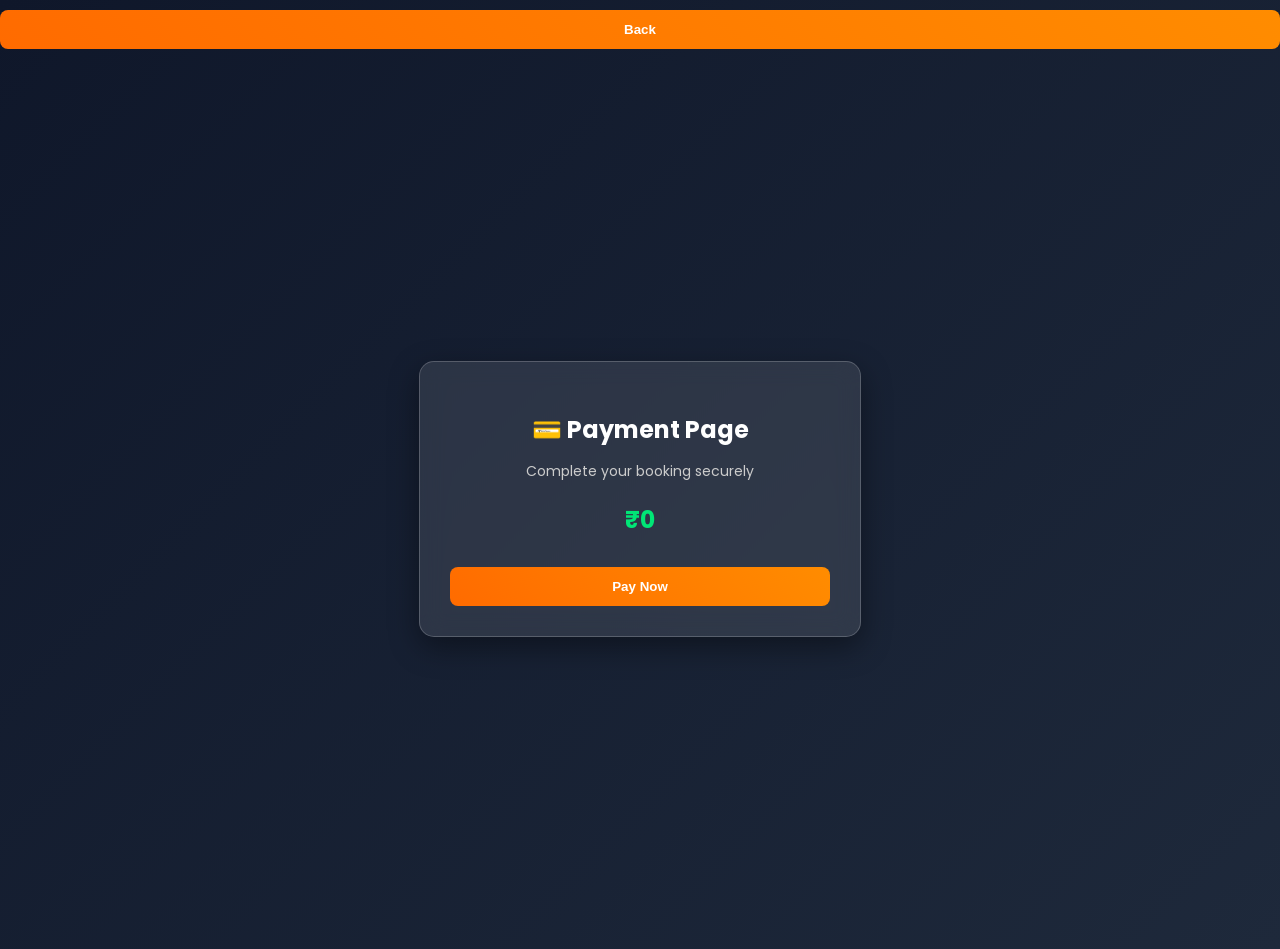
<file: frontend/booking.html>
<!DOCTYPE html>
<html lang="en">
<head>
<meta charset="UTF-8">
<title>Payment - Smart Travel Assistant</title>

<link href="https://fonts.googleapis.com/css2?family=Poppins:wght@300;400;600&display=swap" rel="stylesheet">

<style>
body {
    margin: 0;
    font-family: 'Poppins', sans-serif;
    background: linear-gradient(135deg, #0f172a, #1e293b);
    color: white;
}

/* center container */
.container {
    height: 100vh;
    display: flex;
    justify-content: center;
    align-items: center;
}

/* glass card */
.card {
    width: 380px;
    padding: 30px;
    border-radius: 15px;
    text-align: center;

    background: rgba(255,255,255,0.1);
    backdrop-filter: blur(12px);
    border: 1px solid rgba(255,255,255,0.2);
    box-shadow: 0 10px 30px rgba(0,0,0,0.4);
}

h2 {
    margin-bottom: 10px;
}

.info {
    font-size: 14px;
    color: #ccc;
    margin-bottom: 20px;
}

.amount {
    font-size: 24px;
    font-weight: bold;
    margin: 20px 0;
    color: #00e676;
}

/* button */
button {
    width: 100%;
    padding: 12px;
    border: none;
    border-radius: 8px;
    background: linear-gradient(45deg, #ff6b00, #ff8c00);
    color: white;
    font-weight: bold;
    cursor: pointer;
    margin-top: 10px;
}

button:hover {
    transform: scale(1.05);
}

/* success message */
.success {
    display: none;
    margin-top: 15px;
    color: #00e676;
}
</style>
</head>

<body>
<body>

<!-- ✅ BACK BUTTON (ADD HERE AT TOP) -->
<button class="back-btn" onclick="goHome()">Back</button>

<!-- Your existing content starts here -->


<div id="chatbox"></div>

<!-- rest of your page content -->
<div class="container">
    <div class="card">

        <h2>💳 Payment Page</h2>
        <p class="info">Complete your booking securely</p>

        <div class="amount">
            ₹<span id="amount">0</span>
        </div>

        <button onclick="payNow()">Pay Now</button>

        <div class="success" id="successMsg">
            Payment Successful 🎉
        </div>

    </div>
</div>

<script src="https://checkout.razorpay.com/v1/checkout.js"></script>

<script>
let trip = JSON.parse(localStorage.getItem("trip") || "{}");

// show amount
document.getElementById("amount").innerText = trip.budget || 0;

function payNow() {

    fetch("http://127.0.0.1:5000/create-order", {
        method: "POST",
        headers: {
            "Content-Type": "application/json"
        },
        body: JSON.stringify({ amount: trip.budget })
    })
    .then(res => res.json())
    .then(order => {

        let options = {
            key: "rzp_test_SjOHnMshaOQG0S",
            amount: order.amount,
            currency: "INR",
            order_id: order.id,

            handler: function () {
                document.getElementById("successMsg").style.display = "block";

                setTimeout(() => {
                    window.location.href = "dashboard.html";
                }, 1500);
            }
        };

        let rzp = new Razorpay(options);
        rzp.open();
    });
}
</script>

<script>
function goHome() {
    window.location.href = "index.html";
}
</script>
</body>
</html>
</file>
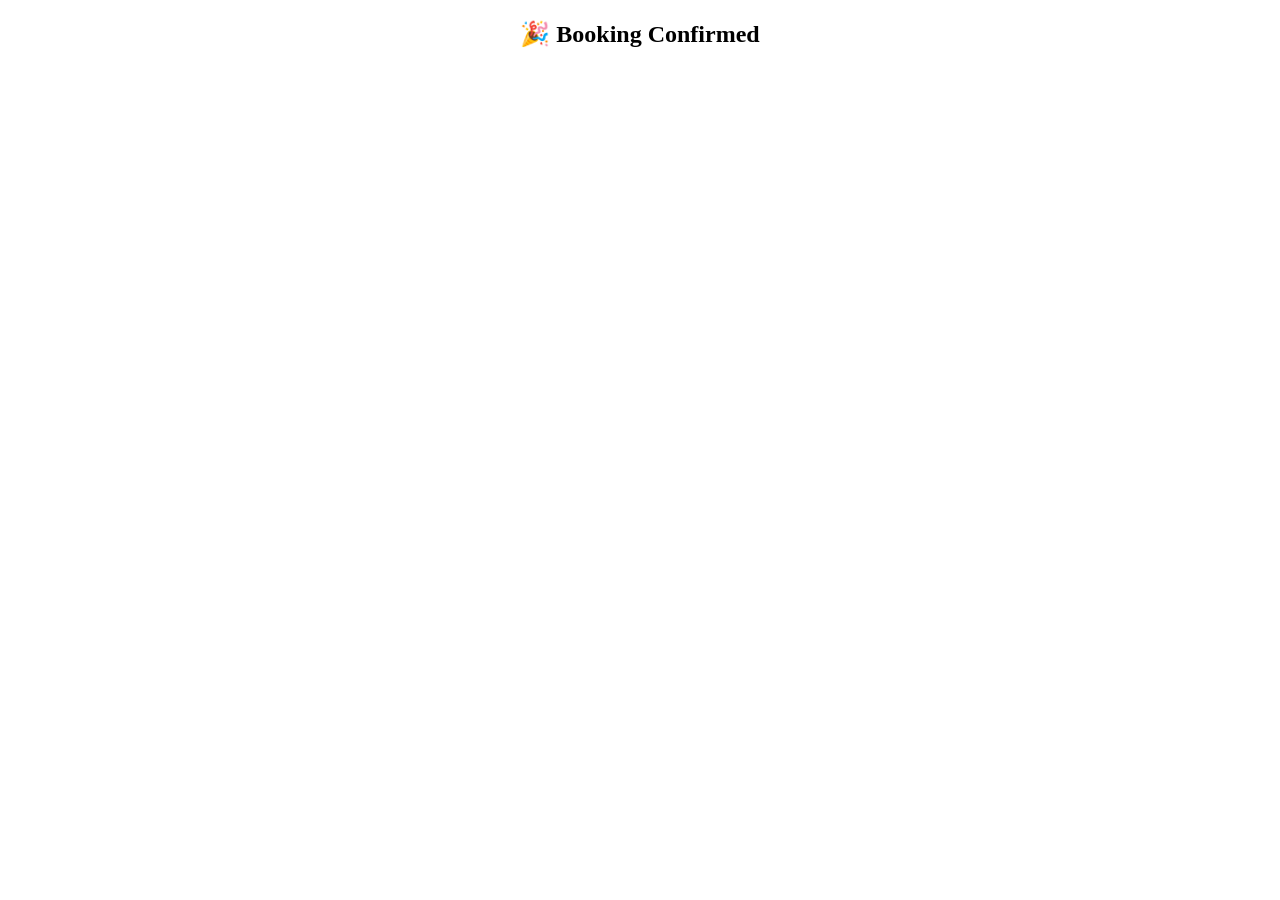
<file: frontend/confirmation.html>
<!DOCTYPE html>
<html>
<head>
<title>Booking Confirmation</title>
</head>

<body style="font-family:Poppins; text-align:center">

<h2>🎉 Booking Confirmed</h2>

<div id="details"></div>

<script>
const id = window.location.pathname.split("/").pop();

fetch("http://127.0.0.1:5000/get-booking/" + id)
.then(res => res.json())
.then(data => {
    document.getElementById("details").innerHTML = `
        <p><b>Booking ID:</b> ${data.booking_id}</p>
        <p><b>User:</b> ${data.user}</p>
        <p><b>City:</b> ${data.city}</p>
        <p><b>Amount:</b> ₹${data.amount}</p>
        <p><b>Payment ID:</b> ${data.payment_id}</p>
        <p><b>Status:</b> ${data.status}</p>
    `;
});
</script>

</body>
</html>
</file>
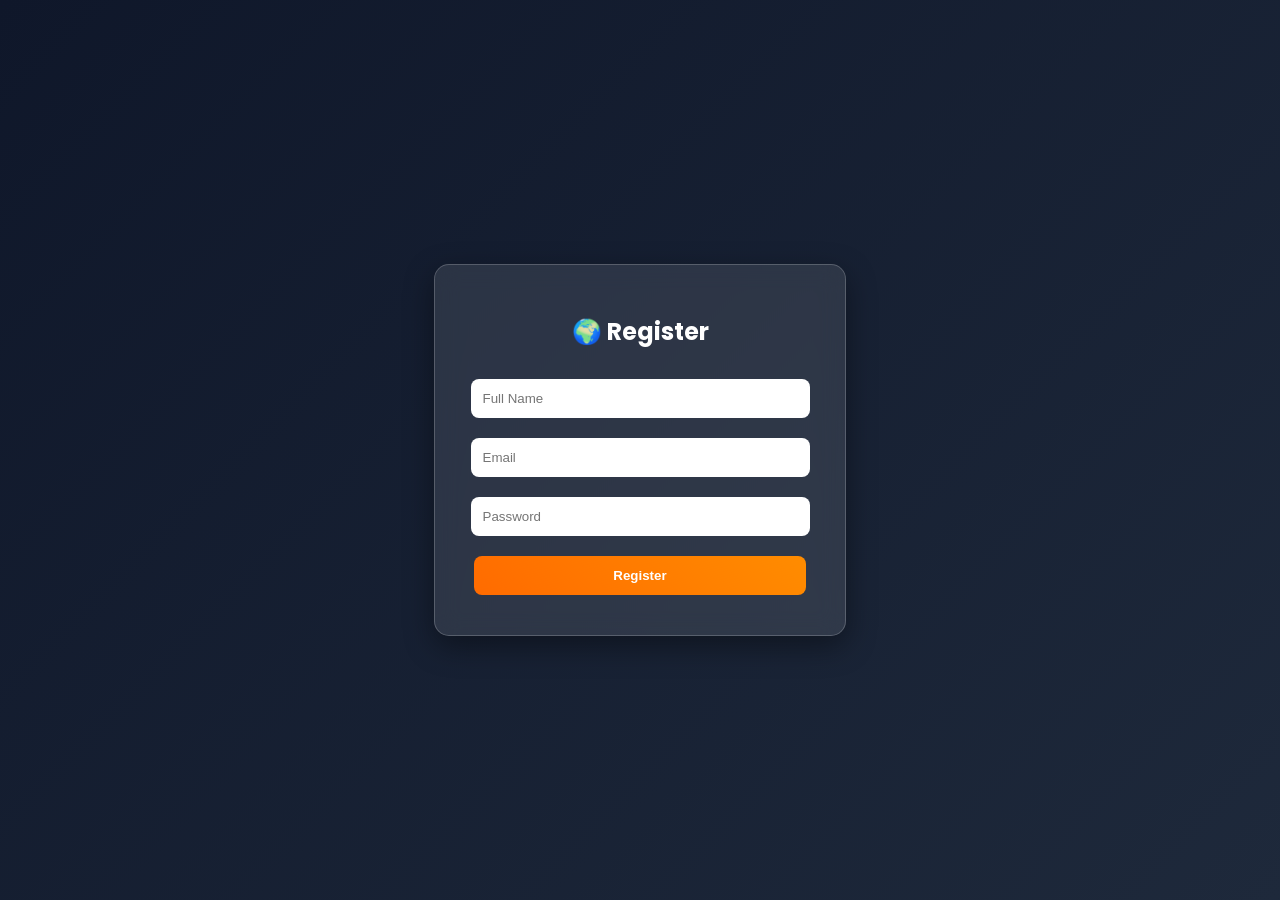
<file: frontend/register.html>
<!DOCTYPE html>
<html lang="en">
<head>
    <meta charset="UTF-8">
    <title>Register - Smart Travel Assistant</title>

    <!-- Google Font -->
    <link href="https://fonts.googleapis.com/css2?family=Poppins:wght@300;400;600&display=swap" rel="stylesheet">

    <style>
        body {
            margin: 0;
            font-family: 'Poppins', sans-serif;
            background: linear-gradient(135deg, #0f172a, #1e293b);
            color: white;
        }

        /* center container */
        .container {
            height: 100vh;
            display: flex;
            justify-content: center;
            align-items: center;
        }

        /* glass box */
        .box {
            width: 350px;
            padding: 30px;
            border-radius: 15px;
            background: rgba(255,255,255,0.1);
            backdrop-filter: blur(12px);
            border: 1px solid rgba(255,255,255,0.2);
            box-shadow: 0 10px 30px rgba(0,0,0,0.4);
            text-align: center;
        }

        h2 {
            margin-bottom: 20px;
        }

        input {
            width: 90%;
            padding: 12px;
            margin: 10px 0;
            border: none;
            border-radius: 8px;
            outline: none;
        }

        button {
            width: 95%;
            padding: 12px;
            margin-top: 10px;
            background: linear-gradient(45deg, #ff6b00, #ff8c00);
            border: none;
            color: white;
            border-radius: 8px;
            cursor: pointer;
            font-weight: bold;
        }

        button:hover {
            transform: scale(1.05);
        }

        .msg {
            margin-top: 10px;
            font-size: 14px;
            color: #00ffcc;
        }
    </style>
</head>

<body>

<div class="container">
    <div class="box">

        <h2>🌍 Register</h2>

        <input type="text" id="name" placeholder="Full Name">
        <input type="email" id="email" placeholder="Email">
        <input type="password" id="password" placeholder="Password">

        <button onclick="register()">Register</button>

        <div class="msg" id="msg"></div>

    </div>
</div>

<!-- ================= SCRIPT ================= -->
<script>
function register() {

    fetch("http://127.0.0.1:5000/register", {
        method: "POST",
        headers: {
            "Content-Type": "application/json"
        },
        body: JSON.stringify({
            name: document.getElementById("name").value,
            email: document.getElementById("email").value,
            password: document.getElementById("password").value
        })
    })
    .then(res => res.json())
    .then(data => {

        console.log(data);

        // 🔁 direct redirect to login page
        window.location.href = "login.html";

    })
    .catch(err => {
        console.error(err);
        alert("Server error");
    });
}
</script>

</body>
</html>
</file>
